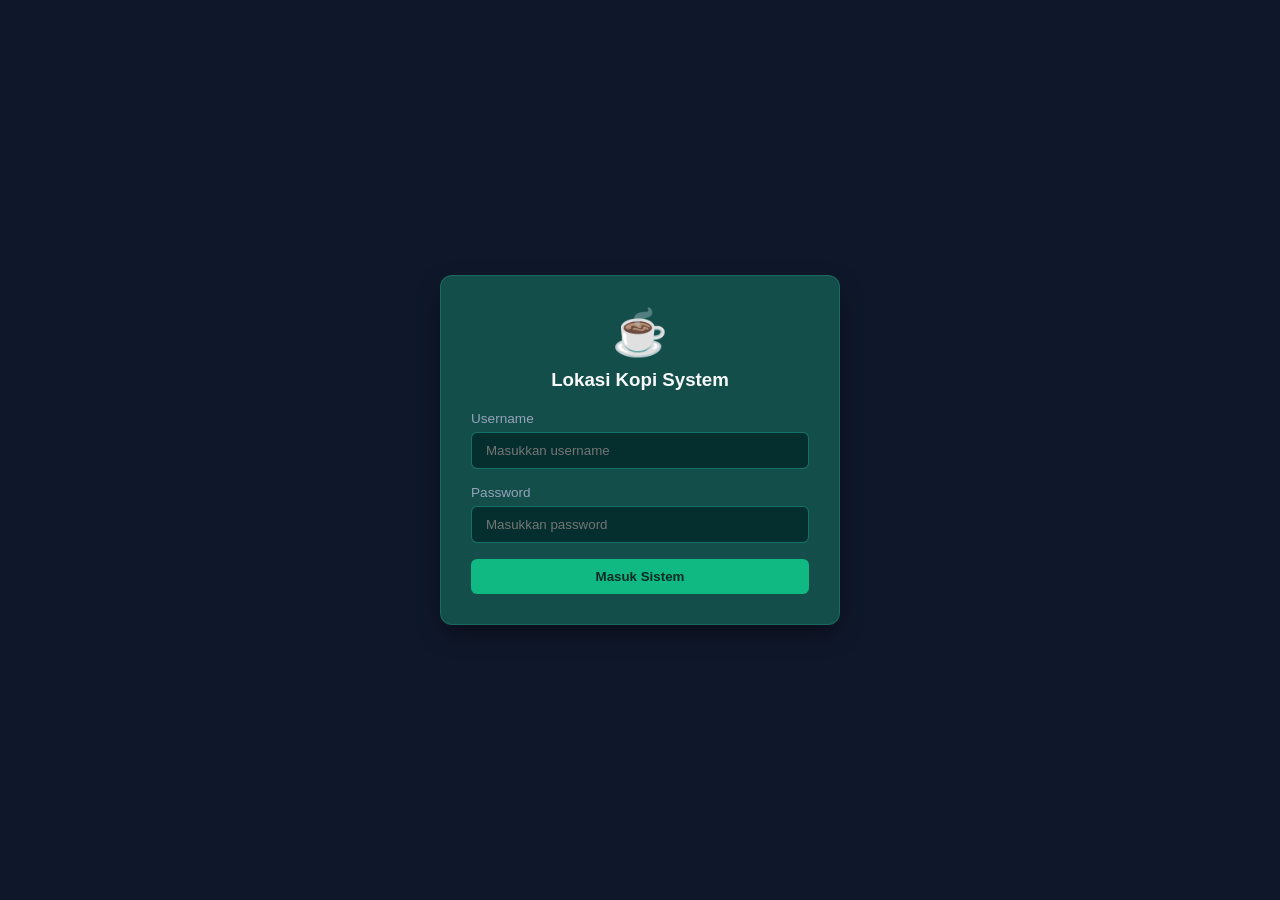
<file: index.html>
<!DOCTYPE html>
<html lang="id">
<head>
    <meta charset="UTF-8">
    <meta name="viewport" content="width=device-width, initial-scale=1.0">
    <title>LOKASI KOPI - Sistem Kasir Terpadu</title>
    <link rel="stylesheet" href="style.css">
</head>
<body>

    <!-- HALAMAN LOGIN -->
    <div id="login-page" class="login-container">
        <div class="login-card">
            <div style="text-align: center; margin-bottom: 20px;">
                <span style="font-size: 2.8em;">☕</span>
                <h3 style="margin-top: 10px; color: var(--text-main);">Lokasi Kopi System</h3>
            </div>
            <div class="form-group">
                <label>Username</label>
                <input type="text" id="loginUser" placeholder="Masukkan username">
            </div>
            <div class="form-group">
                <label>Password</label>
                <input type="password" id="loginPass" placeholder="Masukkan password">
            </div>
            <div id="loginError" class="error-msg" style="display: none;"></div>
            <button class="btn-primary" onclick="doLogin()">Masuk Sistem</button>
        </div>
    </div>

    <!-- NAVBAR UTAMA -->
    <div id="navbar" class="navbar" style="display: none;">
        <div class="brand">☕ LOKASI KOPI DASHBOARD</div>
        <div class="nav-links">
            <span id="userInfo" style="font-weight: 500; margin-right: 15px; color: var(--text-soft);"></span>
            <button class="btn-secondary" onclick="openChangePasswordModal()">Ganti Password</button>
            <button class="btn-danger" onclick="logout()">Logout</button>
        </div>
    </div>

    <!-- CONTAINER KONTROL HALAMAN UTAMA BERDASARKAN ROLE -->
    <div id="kasir-page" class="page-container" style="display: none;"></div>
    <div id="barista-page" class="page-container" style="display: none;"></div>
    <div id="checker-page" class="page-container" style="display: none;"></div>
    <div id="admin-page" class="page-container" style="display: none;"></div>
    <div id="owner-page" class="page-container" style="display: none;"></div>

    <!-- MODAL GANTI PASSWORD -->
    <div id="changePasswordModal" class="modal-overlay" style="display: none;">
        <div class="modal-card">
            <h3>Ganti Password Akun</h3>
            <p style="font-size: 0.9em; color: var(--text-soft); margin-bottom: 15px;">Masukkan password lama dan password baru Anda.</p>
            <div class="form-group">
                <label>Password Lama</label>
                <input type="password" id="oldPassInput" placeholder="Password lama">
            </div>
            <div class="form-group">
                <label>Password Baru</label>
                <input type="password" id="newPassInput" placeholder="Minimal 4 karakter">
            </div>
            <div class="form-group">
                <label>Konfirmasi Password Baru</label>
                <input type="password" id="confirmPassInput" placeholder="Ulangi password baru">
            </div>
            <div style="display: flex; gap: 10px; margin-top: 20px;">
                <button class="btn-secondary" style="flex: 1;" onclick="closeChangePasswordModal()">Batal</button>
                <button class="btn-primary" style="flex: 1;" onclick="submitChangePassword()">Simpan</button>
            </div>
        </div>
    </div>

    <!-- PEMANGGILAN MODUL SCRIPT -->
    <script src="user.js"></script>
<script src="menu.js"></script>
<script src="stock.js"></script>
<script src="recipe.js"></script>
<script src="kasir.js"></script>
<script src="barista.js"></script>
<script src="checker.js"></script>
<script src="admin.js"></script>
<script src="owner.js"></script>
<script src="script.js"></script>
</body>
</html>
</file>
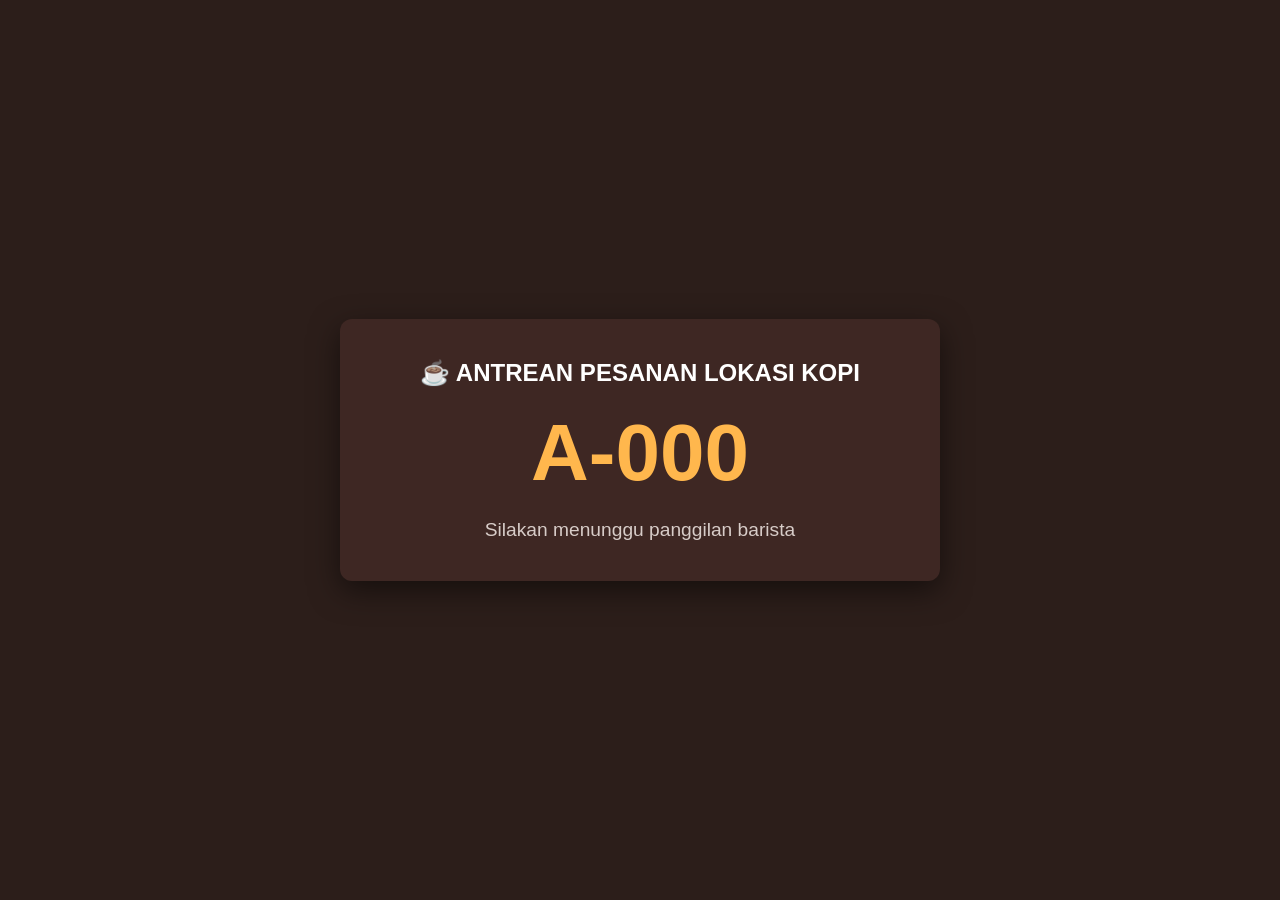
<file: Display.html>
<!DOCTYPE html>
<html>
<head>
  <meta charset="utf-8">
  <title>Layar Antrean - Lokasi Kopi</title>
  <link rel="stylesheet" href="Style.css">
  <style>
    body { background: #2c1e1a; color: white; display: flex; justify-content: center; align-items: center; height: 100vh; }
    .display-box { text-align: center; background: #3e2723; padding: 40px; border-radius: 12px; box-shadow: 0 10px 30px rgba(0,0,0,0.5); width: 600px; }
    .queue-number { font-size: 5em; color: #ffb74d; font-weight: bold; margin: 20px 0; }
  </style>
</head>
<body>
  <div class="display-box">
    <h2>☕ ANTREAN PESANAN LOKASI KOPI</h2>
    <div class="queue-number" id="displayQueue">A-000</div>
    <p id="displayStatus" style="font-size: 1.2em; color: #d7ccc8;">Silakan menunggu panggilan barista</p>
  </div>
</body>
</html>
</file>
<file: style.css>
:root {
    --bg-dark: #0f172a;          /* Dark Blue Elegan */
    --card-tosca: #134e4a;       /* Kolom / Container Biru Tosca Soft */
    --card-tosca-hover: #115e59;
    --accent-neon: #10b981;      /* Hijau Stabilo (Soft Neon) */
    --accent-neon-hover: #059669;
    --text-main: #f8fafc;        /* Putih Terang */
    --text-soft: #94a3b8;        /* Abu-abu Lembut */
    --border-color: #334155;
    --danger: #ef4444;
}

* {
    box-sizing: border-box;
    margin: 0;
    padding: 0;
    font-family: 'Segoe UI', Tahoma, Geneva, Verdana, sans-serif;
}

html, body {
    background-color: var(--bg-dark);
    color: var(--text-main);
    width: 100%;
    min-height: 100vh;
    overflow-x: hidden;
}

/* Navbar */
.navbar {
    background-color: #1e293b;
    border-bottom: 1px solid var(--border-color);
    padding: 12px 24px;
    display: flex;
    justify-content: space-between;
    align-items: center;
}

.brand {
    font-weight: 700;
    font-size: 1.1em;
    color: var(--accent-neon);
}

.nav-links {
    display: flex;
    align-items: center;
    gap: 10px;
}

/* Container & Cards (Biru Tosca) */
.login-container {
    display: flex;
    justify-content: center;
    align-items: center;
    width: 100vw;
    height: 100vh;
    background-color: var(--bg-dark);
    position: fixed;
    top: 0;
    left: 0;
}

.login-card, .modal-card {
    background-color: var(--card-tosca);
    border: 1px solid #2dd4bf33;
    padding: 30px;
    border-radius: 12px;
    width: 90%;
    max-width: 400px;
    box-shadow: 0 10px 25px -5px rgba(0, 0, 0, 0.5);
}

.page-container {
    padding: 24px;
    max-width: 1280px;
    margin: 0 auto;
    background-color: var(--bg-dark);
}

/* Form Elements */
.form-group {
    margin-bottom: 16px;
    text-align: left;
}

.form-group label {
    display: block;
    font-size: 0.85em;
    color: var(--text-soft);
    margin-bottom: 6px;
}

.form-group input {
    width: 100%;
    padding: 10px 14px;
    background-color: #042f2e;
    border: 1px solid #2dd4bf66;
    border-radius: 6px;
    color: var(--text-main);
    outline: none;
    transition: border-color 0.2s;
}

.form-group input:focus {
    border-color: var(--accent-neon);
}

/* Buttons (Hijau Stabilo) */
.btn-primary {
    background-color: var(--accent-neon);
    color: #022c22;
    font-weight: 700;
    border: none;
    border-radius: 6px;
    padding: 10px 16px;
    cursor: pointer;
    width: 100%;
    transition: background-color 0.2s, transform 0.1s;
}

.btn-primary:hover {
    background-color: var(--accent-neon-hover);
}

.btn-secondary {
    background-color: #334155;
    color: var(--text-main);
    border: none;
    border-radius: 6px;
    padding: 8px 14px;
    cursor: pointer;
    font-size: 0.9em;
}

.btn-secondary:hover {
    background-color: #475569;
}

.btn-danger {
    background-color: var(--danger);
    color: white;
    border: none;
    border-radius: 6px;
    padding: 8px 14px;
    cursor: pointer;
    font-size: 0.9em;
}

.btn-danger:hover {
    opacity: 0.9;
}

/* Modal Overlay */
.modal-overlay {
    position: fixed;
    top: 0; left: 0; width: 100%; height: 100%;
    background-color: rgba(15, 23, 42, 0.85);
    display: flex;
    justify-content: center;
    align-items: center;
    z-index: 1000;
}

.error-msg {
    color: #fca5a5;
    font-size: 0.85em;
    margin-bottom: 12px;
}
</file>
<file: Style.css>
* { box-sizing: border-box; margin: 0; padding: 0; font-family: 'Segoe UI', Tahoma, Geneva, Verdana, sans-serif; }
body { background-color: #f8f5f0; color: #3e2723; display: flex; flex-direction: column; height: 100vh; overflow: hidden; }

/* Navbar */
.navbar { background: #4e342e; color: white; padding: 12px 20px; display: flex; justify-content: space-between; align-items: center; box-shadow: 0 2px 5px rgba(0,0,0,0.2); }
.nav-brand { font-size: 1.2em; font-weight: bold; letter-spacing: 1px; }
.nav-menu { display: flex; gap: 10px; }
.nav-menu button, .nav-user button { background: #6f4e37; border: none; color: white; padding: 6px 14px; border-radius: 4px; cursor: pointer; font-size: 0.9em; transition: 0.2s; }
.nav-menu button:hover, .nav-user button:hover { background: #8d6e63; }
.btn-danger { background: #c62828 !important; }

/* Page Layout */
.page-container { flex: 1; display: flex; padding: 20px; gap: 20px; overflow-y: auto; background: #fdfbf7; }
.card { background: white; border-radius: 8px; padding: 20px; box-shadow: 0 2px 8px rgba(0,0,0,0.06); display: flex; flex-direction: column; gap: 15px; }
.card h2 { font-size: 1.2em; color: #4e342e; border-bottom: 2px solid #efebe9; padding-bottom: 8px; }

/* Login */
#login-page { justify-content: center; align-items: center; background: #efebe9; }
.login-card { background: white; padding: 30px; border-radius: 10px; width: 350px; box-shadow: 0 4px 15px rgba(0,0,0,0.1); }
.modal-row { display: flex; flex-direction: column; gap: 5px; margin-bottom: 12px; }
.modal-row label { font-size: 0.85em; font-weight: 600; color: #5d4037; }
.modal-row input { padding: 10px; border: 1px solid #d7ccc8; border-radius: 5px; font-size: 1em; }

/* Dashboard Cards */
.dashboard-cards { display: grid; grid-template-columns: repeat(auto-fit, minmax(150px, 1fr)); gap: 15px; }
.dash-card { background: #efebe9; padding: 15px; border-radius: 6px; border-left: 4px solid #6f4e37; }
.dash-card h4 { font-size: 0.8em; color: #795548; margin-bottom: 5px; }
.dash-card h2 { font-size: 1.4em; color: #3e2723; border: none; padding: 0; }

/* Tables */
table { width: 100%; border-collapse: collapse; margin-top: 5px; }
th, td { padding: 10px; text-align: left; border-bottom: 1px solid #efebe9; font-size: 0.9em; }
th { background: #f5f2ef; color: #4e342e; }

/* Buttons & Inputs */
.btn-primary { background: #6f4e37; color: white; border: none; padding: 10px 15px; border-radius: 5px; cursor: pointer; font-weight: bold; width: 100%; }
.btn-primary:hover { background: #5d4037; }
.btn-primary:disabled { background: #b0bec5; cursor: not-allowed; }
.btn-secondary { background: #d7ccc8; color: #3e2723; border: none; padding: 8px 12px; border-radius: 5px; cursor: pointer; font-weight: 600; }

/* Modal */
.modal { display: none; position: fixed; top: 0; left: 0; width: 100%; height: 100%; background: rgba(0,0,0,0.5); justify-content: center; align-items: center; z-index: 1000; }
.modal-content { background: white; padding: 25px; border-radius: 8px; width: 400px; display: flex; flex-direction: column; gap: 15px; }
.quick-cash-container { display: grid; grid-template-columns: repeat(3, 1fr); gap: 8px; }
.btn-cash { padding: 8px; background: #efebe9; border: 1px solid #d7ccc8; border-radius: 4px; cursor: pointer; font-weight: 600; color: #4e342e; }
.btn-cash:hover { background: #d7ccc8; }
.total-box { font-size: 1.3em; font-weight: bold; color: #c62828; text-align: right; margin-bottom: 10px; }
.success-icon { font-size: 3em; color: #2e7d32; text-align: center; }
.text-center { text-align: center; }
.modal-actions { display: flex; gap: 10px; justify-content: flex-end; }
</file>
